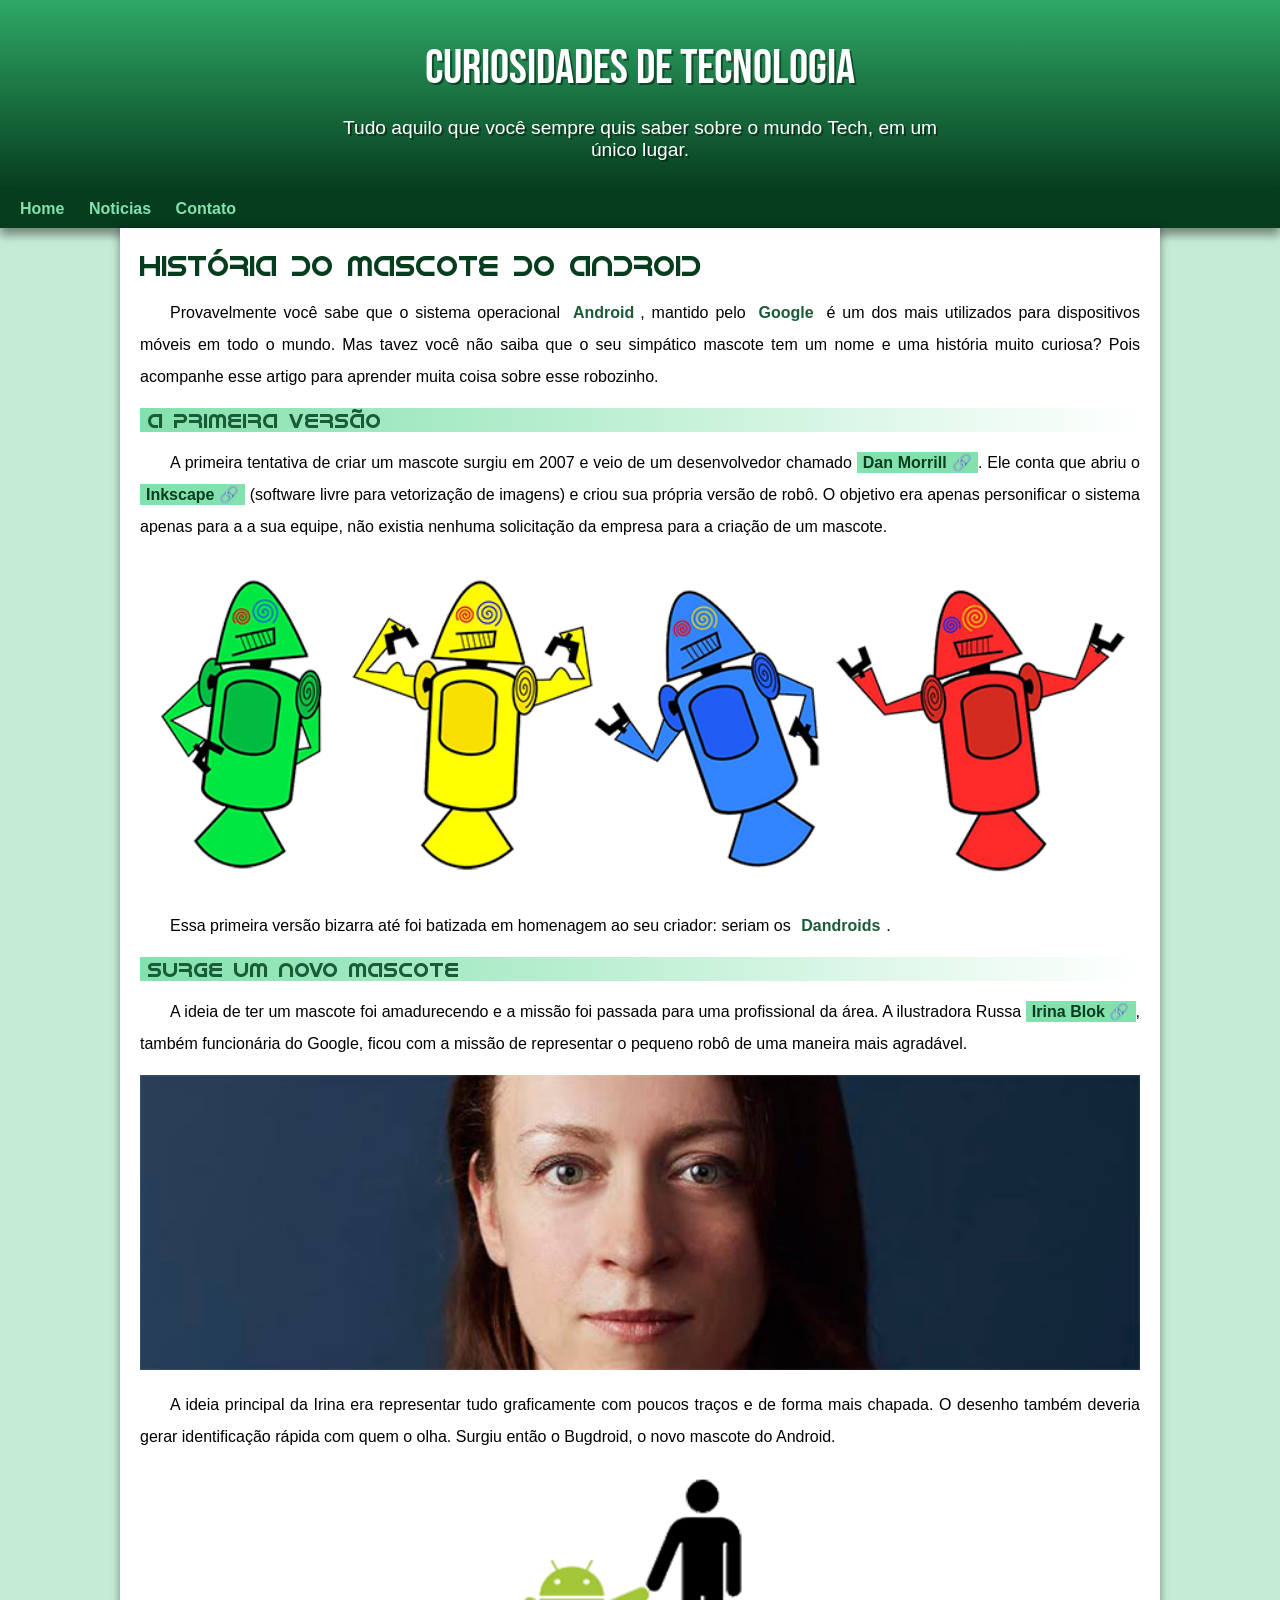
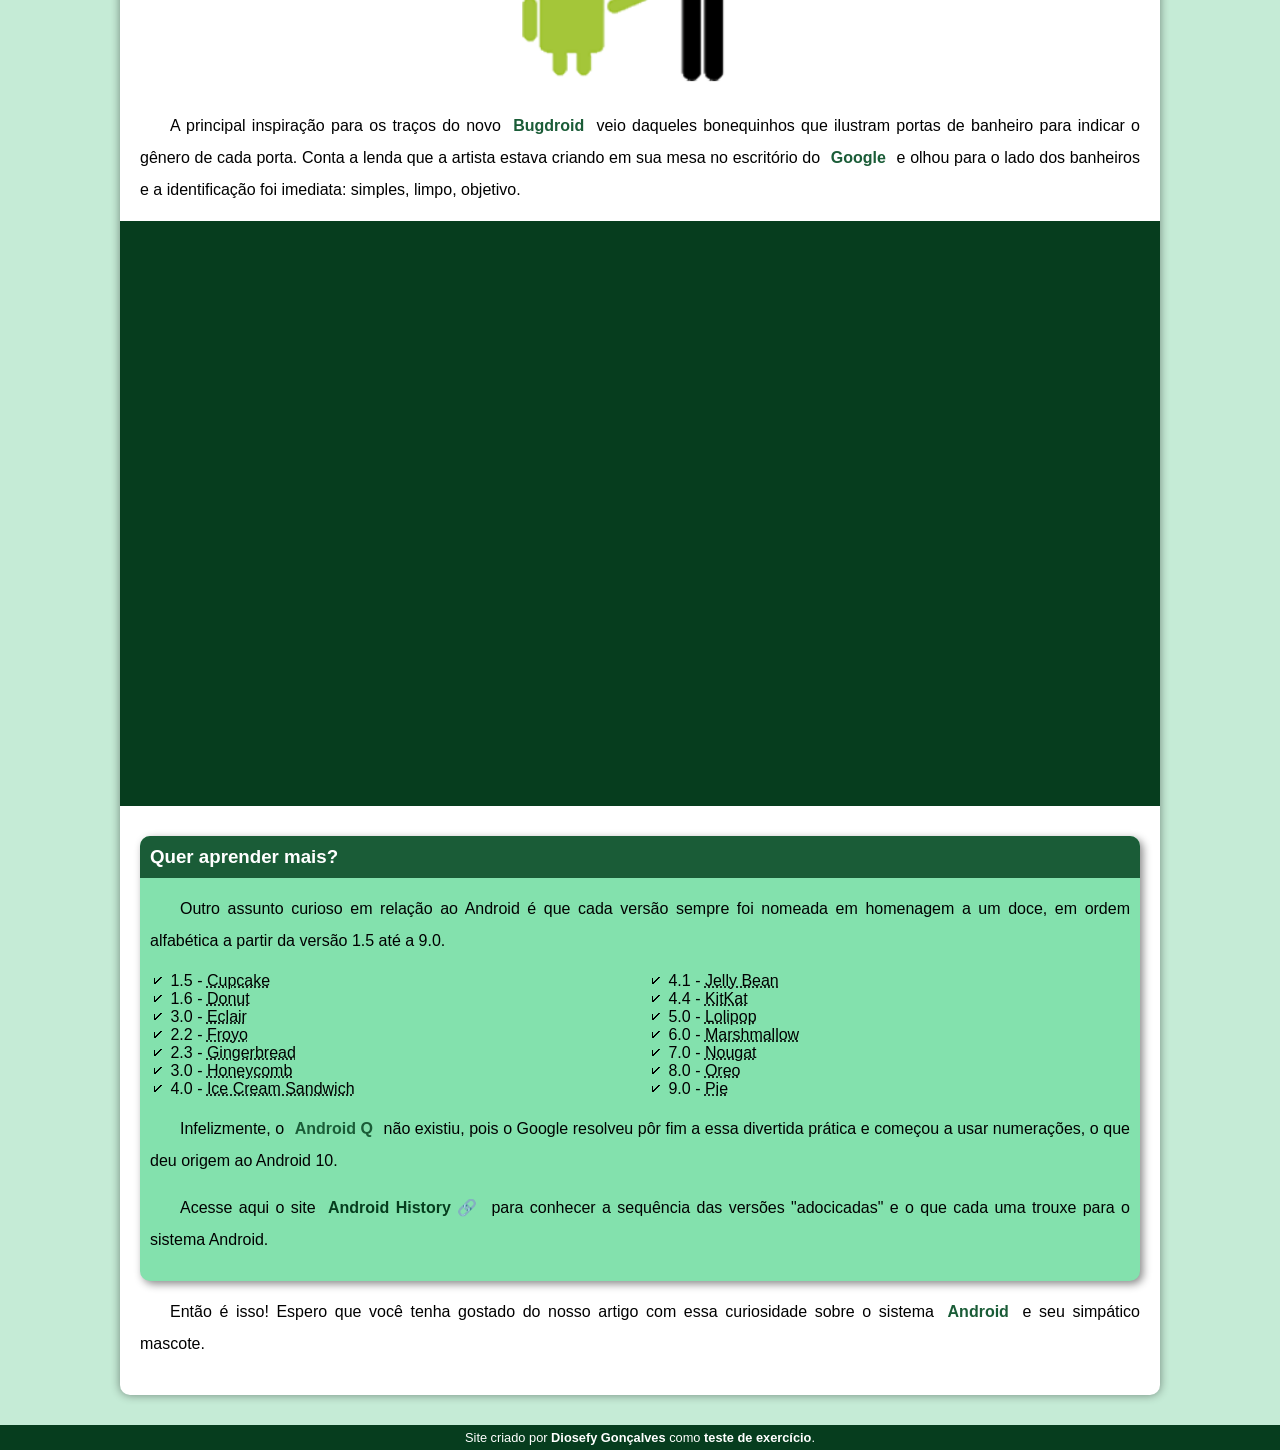
<file: index.html>
<!DOCTYPE html>
<html lang="pt-br">

<head>
    <meta charset="UTF-8">
    <meta name="viewport" content="width=device-width, initial-scale=1.0">
    <title>Como surgiu o mascote do Android?</title>
    <link rel="shortcut icon" href="imagens/favicon.ico" type="image/x-icon">
    <link rel="stylesheet" href="estilos/estilos.css">

</head>

<body>
    <header>
        <h1>Curiosidades de Tecnologia</h1>
        <p>Tudo aquilo que você sempre quis saber sobre o mundo Tech, em um único lugar.</p>
    </header>
    <nav>
        <a href="#">Home</a>
        <a href="#">Noticias</a>
        <a href="#">Contato</a>
    </nav>
    <main>
        <article>
            <h1>História do Mascote do Android</h1>

            <p>Provavelmente você sabe que o sistema operacional <strong>Android</strong>, mantido pelo <strong>Google</strong> é um dos mais utilizados
                para dispositivos móveis em todo o mundo. Mas tavez você não saiba que o seu simpático mascote tem um
                nome e uma história muito curiosa? Pois acompanhe esse artigo para aprender muita coisa sobre esse
                robozinho.
            </p>

            <h2>A primeira versão</h2>

            <p>A primeira tentativa de criar um mascote surgiu em 2007 e veio de um desenvolvedor chamado <a href="https://androidcommunity.com/dan-morrill-shows-us-the-android-mascot-that-almost-was-20130103/" target="_blank" class="externo">Dan Morrill</a>.
                Ele conta que abriu o <a href="https://inkscape.org/pt-br/" target="_blank" class="externo" >Inkscape</a> (software livre para vetorização de imagens) e criou sua própria versão
                de robô. O objetivo era apenas personificar o sistema apenas para a a sua equipe, não existia nenhuma
                solicitação da empresa para a criação de um mascote.</p>

            <picture>
                <source media="(max-width: 570px)" srcset="imagens/dan-droids-pq.png">
                <img src="imagens/dan-droids.png" alt="Imagem dos Dan-Droides">
            </picture>

            <p>Essa primeira versão bizarra até foi batizada em homenagem ao seu criador: seriam os <strong>Dandroids</strong>.</p>

            <h2>Surge um novo mascote</h2>

            <p>A ideia de ter um mascote foi amadurecendo e a missão foi passada para uma profissional da área. A
                ilustradora Russa <a href="https://www.irinablok.com/android" target="_blank" class="externo">Irina Blok</a>, também funcionária do Google, ficou com a missão de representar o pequeno
                robô de uma maneira mais agradável.</p>

            <picture>
                <source media="(max-width: 570px)" srcset="imagens/irina-blok-pq.jpg">
                <img src="imagens/irina-blok.jpg" alt="Imagem da criadora dos Dan-Droides">
            </picture>

            <p>A ideia principal da Irina era representar tudo graficamente com poucos traços e de forma mais chapada. O
                desenho também deveria gerar identificação rápida com quem o olha. Surgiu então o <atrong>Bugdroid</atrong>, o novo
                mascote
                do Android.</p>

            <img src="imagens/bugdroid.png" class="pequena" alt="Bugdroid">

            <p>A principal inspiração para os traços do novo <strong>Bugdroid</strong> veio daqueles bonequinhos que ilustram portas de
                banheiro para indicar o gênero de cada porta. Conta a lenda que a artista estava criando em sua mesa no
                escritório do <strong>Google</strong> e olhou para o lado dos banheiros e a identificação foi imediata: simples, limpo,
                objetivo.</p>

            <div class="video">
                <iframe width="560" height="315" src="https://www.youtube.com/embed/l2UDgpLz20M?si=r0GhpRzhas2946FK"
                    title="YouTube video player" frameborder="0"
                    allow="accelerometer; autoplay; clipboard-write; encrypted-media; gyroscope; picture-in-picture; web-share"
                    referrerpolicy="strict-origin-when-cross-origin" allowfullscreen></iframe>
            </div>

            <aside>
                <h3>Quer aprender mais?</h3>
                <p>Outro assunto curioso em relação ao Android é que cada versão sempre foi nomeada em homenagem a um
                    doce, em ordem alfabética a partir da versão 1.5 até a 9.0.</p>

                <ul>
                    <li>1.5 - <abbr title="Bolo de Copo">Cupcake</abbr></li>
                    <li>1.6 - <abbr title="Rosquinha">Donut</abbr></li>
                    <li>3.0 - <abbr title="Bomba">Eclair</abbr></li>
                    <li>2.2 - <abbr title="Iogurte Congelado">Froyo</abbr></li>
                    <li>2.3 - <abbr title="Biscoito de Gengibre">Gingerbread</abbr></li>
                    <li>3.0 - <abbr title="Favo de Mel">Honeycomb</abbr></li>
                    <li>4.0 - <abbr title="Sanduíche de Sorvete">Ice Cream Sandwich</abbr></li>
                    <li>4.1 - <abbr title="Jujuba">Jelly Bean</abbr></li>
                    <li>4.4 - <abbr title="KitKat">KitKat</abbr></li>
                    <li>5.0 - <abbr title="Pirulito">Lolipop</abbr></li>
                    <li>6.0 - <abbr title="Marshmallow">Marshmallow</abbr></li>
                    <li>7.0 - <abbr title="Torrone">Nougat</abbr></li>
                    <li>8.0 - <abbr title="Oreo">Oreo</abbr></li>
                    <li>9.0 - <abbr title="Torta">Pie</abbr></li>
                </ul>

                <p>Infelizmente, o <strong>Android Q</strong> não existiu, pois o Google resolveu pôr fim a essa divertida prática e
                    começou a usar numerações, o que deu origem ao Android 10.</p> 

                <p>Acesse aqui o site <a href="https://www.android.com/intl/en_uk/what-is-android/" target="_blank" class="externo">Android History</a> para conhecer a sequência das versões "adocicadas" e o que cada uma trouxe para o sistema Android.</p>

            </aside>

            <p>
                Então é isso! Espero que você tenha gostado do nosso artigo com essa curiosidade sobre o sistema <strong>Android</strong> e
                seu simpático mascote.
            </p>

        </article>

    </main>
    <footer>
        <p>Site criado por <a href="https://github.com/Diosefy" target="_blank" >Diosefy Gonçalves</a> como <strong>teste de exercício</strong>.</p>
    </footer>

</body>

</html>
</file>
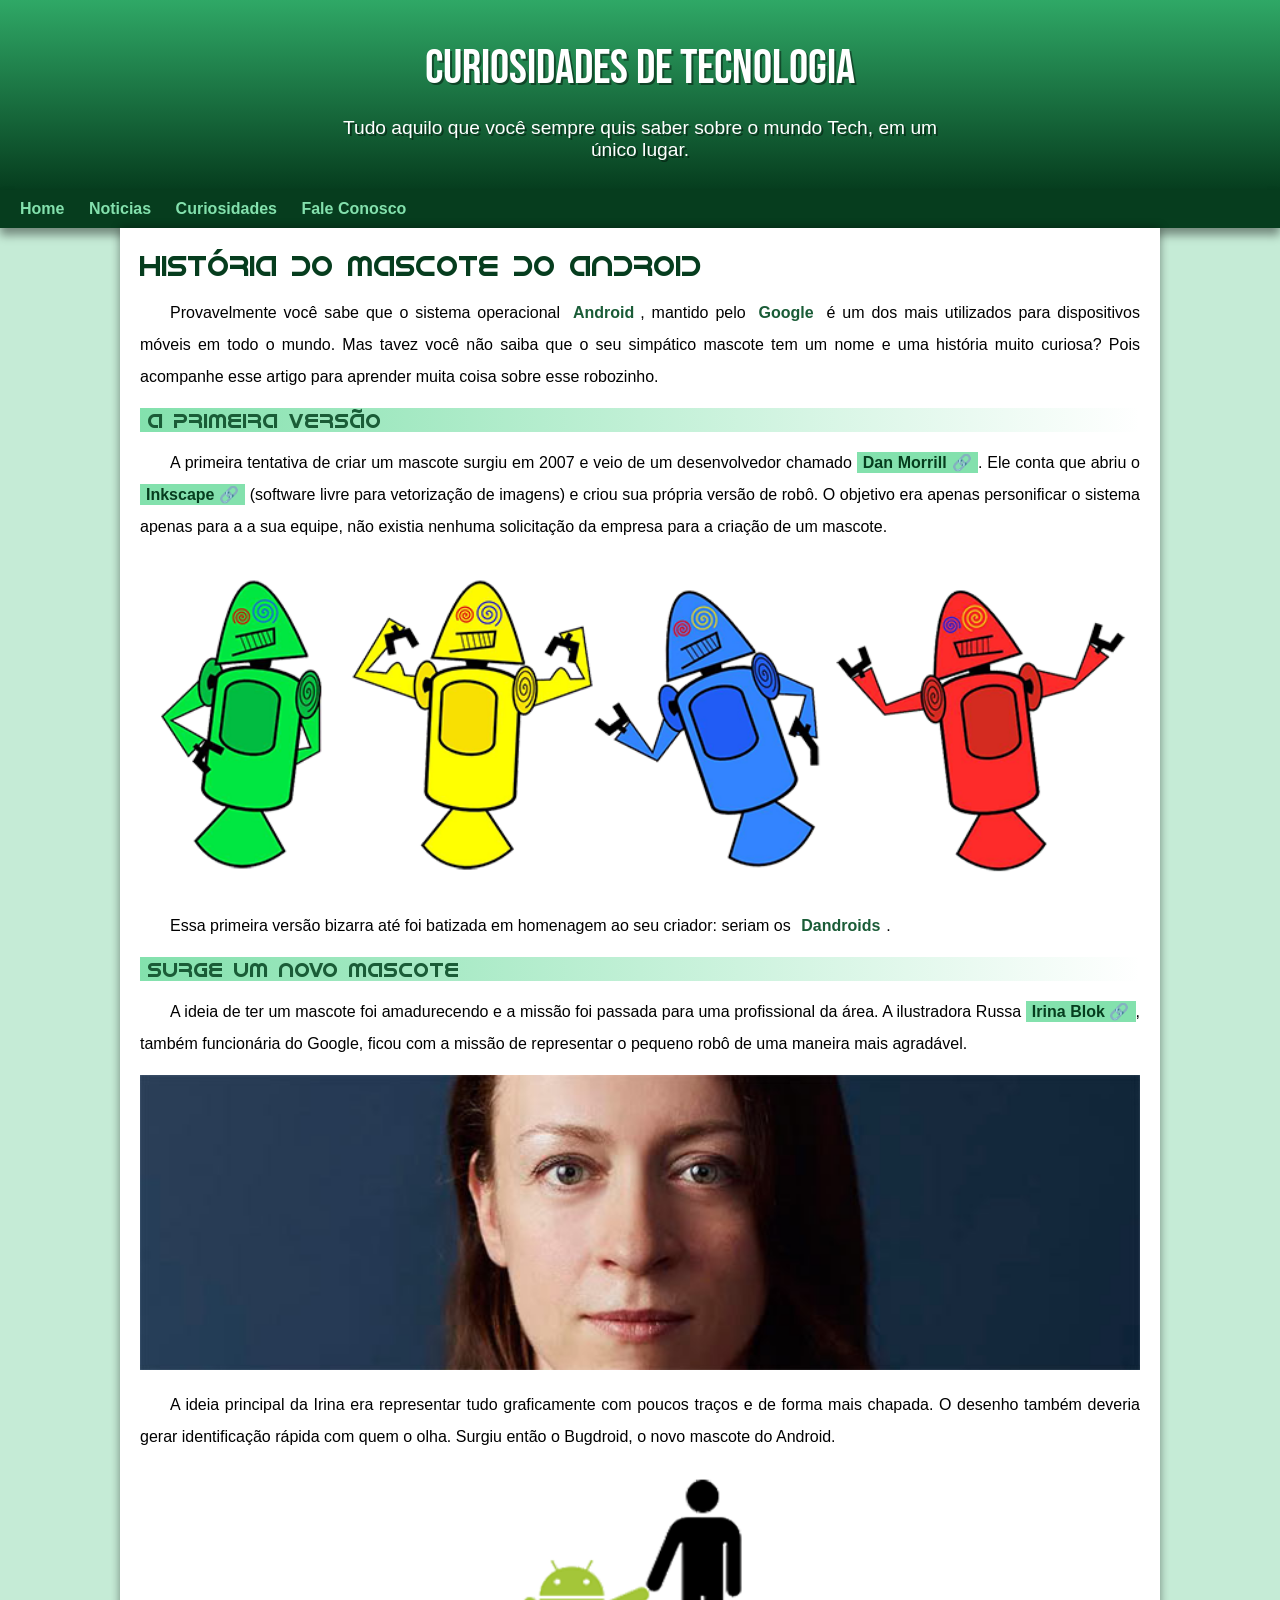
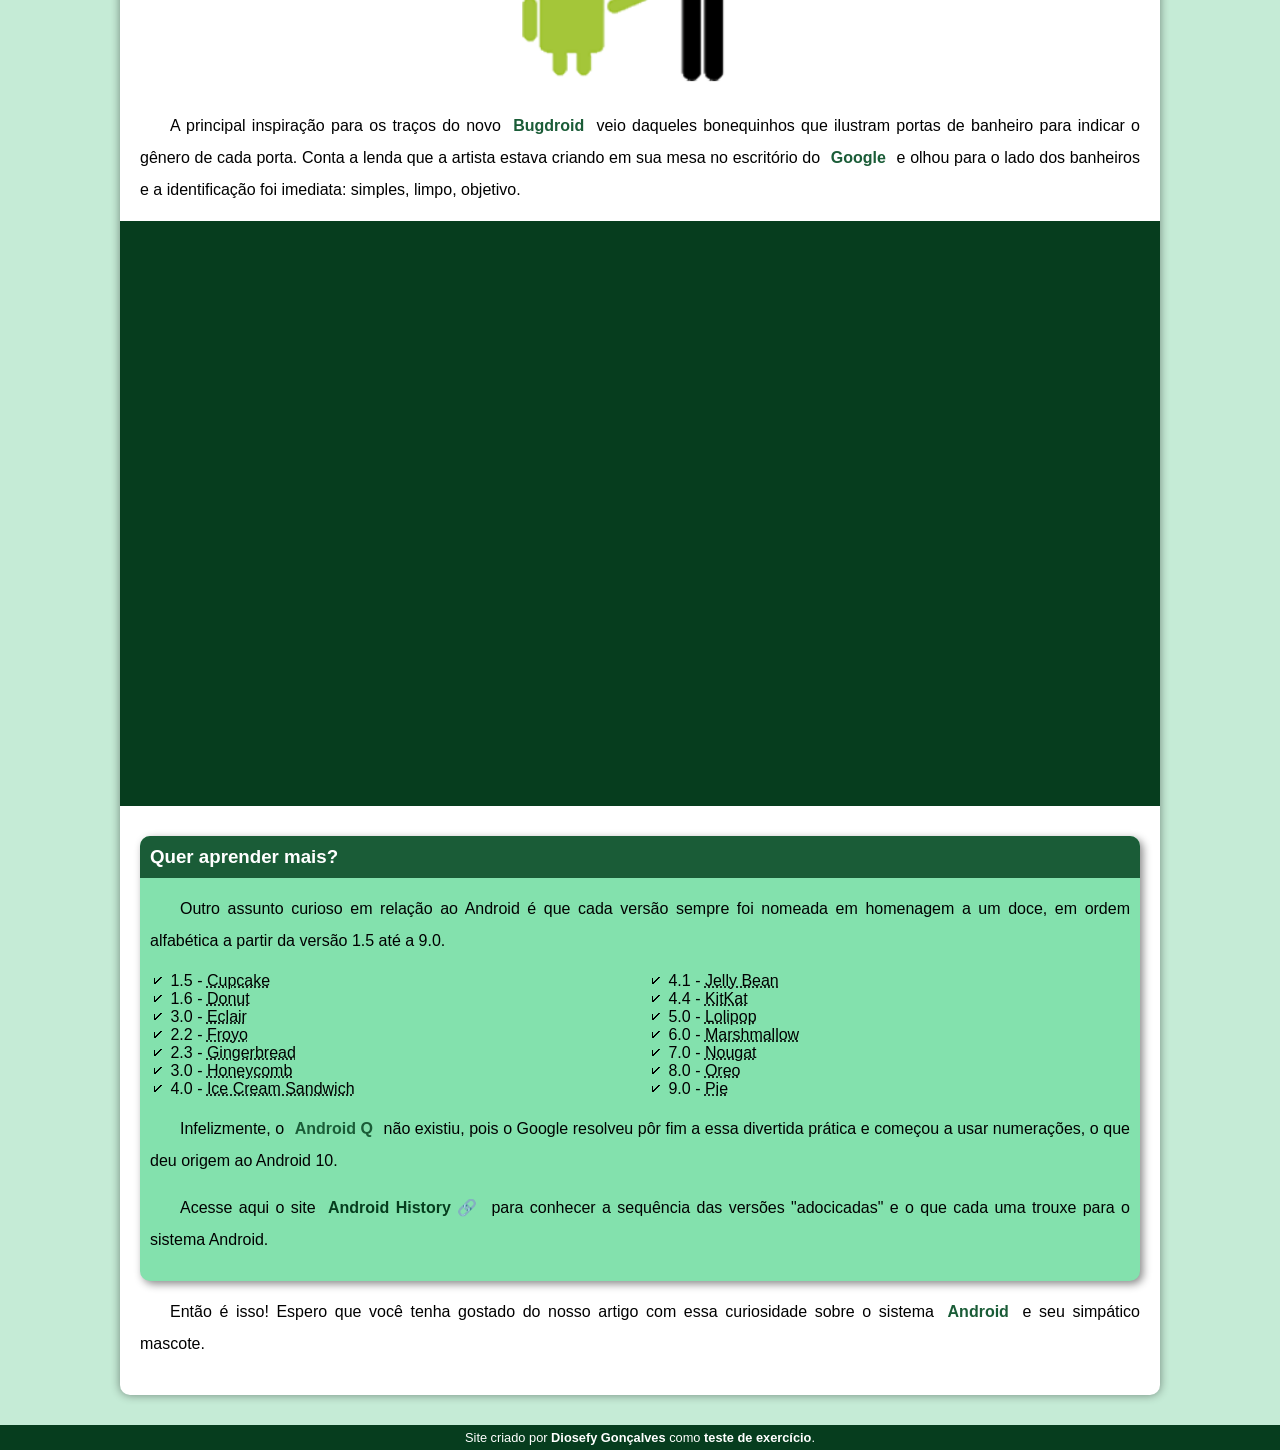
<file: index.html.html>
<!DOCTYPE html>
<html lang="pt-br">

<head>
    <meta charset="UTF-8">
    <meta name="viewport" content="width=device-width, initial-scale=1.0">
    <title>Como surgiu o mascote do Android?</title>
    <link rel="shortcut icon" href="imagens/favicon.ico" type="image/x-icon">
    <link rel="stylesheet" href="estilos/estilos.css">

</head>

<body>
    <header>
        <h1>Curiosidades de Tecnologia</h1>
        <p>Tudo aquilo que você sempre quis saber sobre o mundo Tech, em um único lugar.</p>
    </header>
    <nav>
        <a href="#">Home</a>
        <a href="#">Noticias</a>
        <a href="#">Curiosidades</a>
        <a href="#">Fale Conosco</a>
    </nav>
    <main>
        <article>
            <h1>História do Mascote do Android</h1>

            <p>Provavelmente você sabe que o sistema operacional <strong>Android</strong>, mantido pelo <strong>Google</strong> é um dos mais utilizados
                para dispositivos móveis em todo o mundo. Mas tavez você não saiba que o seu simpático mascote tem um
                nome e uma história muito curiosa? Pois acompanhe esse artigo para aprender muita coisa sobre esse
                robozinho.
            </p>

            <h2>A primeira versão</h2>

            <p>A primeira tentativa de criar um mascote surgiu em 2007 e veio de um desenvolvedor chamado <a href="https://androidcommunity.com/dan-morrill-shows-us-the-android-mascot-that-almost-was-20130103/" target="_blank" class="externo">Dan Morrill</a>.
                Ele conta que abriu o <a href="https://inkscape.org/pt-br/" target="_blank" class="externo" >Inkscape</a> (software livre para vetorização de imagens) e criou sua própria versão
                de robô. O objetivo era apenas personificar o sistema apenas para a a sua equipe, não existia nenhuma
                solicitação da empresa para a criação de um mascote.</p>

            <picture>
                <source media="(max-width: 570px)" srcset="imagens/dan-droids-pq.png">
                <img src="imagens/dan-droids.png" alt="Imagem dos Dan-Droides">
            </picture>

            <p>Essa primeira versão bizarra até foi batizada em homenagem ao seu criador: seriam os <strong>Dandroids</strong>.</p>

            <h2>Surge um novo mascote</h2>

            <p>A ideia de ter um mascote foi amadurecendo e a missão foi passada para uma profissional da área. A
                ilustradora Russa <a href="https://www.irinablok.com/android" target="_blank" class="externo">Irina Blok</a>, também funcionária do Google, ficou com a missão de representar o pequeno
                robô de uma maneira mais agradável.</p>

            <picture>
                <source media="(max-width: 570px)" srcset="imagens/irina-blok-pq.jpg">
                <img src="imagens/irina-blok.jpg" alt="Imagem da criadora dos Dan-Droides">
            </picture>

            <p>A ideia principal da Irina era representar tudo graficamente com poucos traços e de forma mais chapada. O
                desenho também deveria gerar identificação rápida com quem o olha. Surgiu então o <atrong>Bugdroid</atrong>, o novo
                mascote
                do Android.</p>

            <img src="imagens/bugdroid.png" class="pequena" alt="Bugdroid">

            <p>A principal inspiração para os traços do novo <strong>Bugdroid</strong> veio daqueles bonequinhos que ilustram portas de
                banheiro para indicar o gênero de cada porta. Conta a lenda que a artista estava criando em sua mesa no
                escritório do <strong>Google</strong> e olhou para o lado dos banheiros e a identificação foi imediata: simples, limpo,
                objetivo.</p>

            <div class="video">
                <iframe width="560" height="315" src="https://www.youtube.com/embed/l2UDgpLz20M?si=r0GhpRzhas2946FK"
                    title="YouTube video player" frameborder="0"
                    allow="accelerometer; autoplay; clipboard-write; encrypted-media; gyroscope; picture-in-picture; web-share"
                    referrerpolicy="strict-origin-when-cross-origin" allowfullscreen></iframe>
            </div>

            <aside>
                <h3>Quer aprender mais?</h3>
                <p>Outro assunto curioso em relação ao Android é que cada versão sempre foi nomeada em homenagem a um
                    doce, em ordem alfabética a partir da versão 1.5 até a 9.0.</p>

                <ul>
                    <li>1.5 - <abbr title="Bolo de Copo">Cupcake</abbr></li>
                    <li>1.6 - <abbr title="Rosquinha">Donut</abbr></li>
                    <li>3.0 - <abbr title="Bomba">Eclair</abbr></li>
                    <li>2.2 - <abbr title="Iogurte Congelado">Froyo</abbr></li>
                    <li>2.3 - <abbr title="Biscoito de Gengibre">Gingerbread</abbr></li>
                    <li>3.0 - <abbr title="Favo de Mel">Honeycomb</abbr></li>
                    <li>4.0 - <abbr title="Sanduíche de Sorvete">Ice Cream Sandwich</abbr></li>
                    <li>4.1 - <abbr title="Jujuba">Jelly Bean</abbr></li>
                    <li>4.4 - <abbr title="KitKat">KitKat</abbr></li>
                    <li>5.0 - <abbr title="Pirulito">Lolipop</abbr></li>
                    <li>6.0 - <abbr title="Marshmallow">Marshmallow</abbr></li>
                    <li>7.0 - <abbr title="Torrone">Nougat</abbr></li>
                    <li>8.0 - <abbr title="Oreo">Oreo</abbr></li>
                    <li>9.0 - <abbr title="Torta">Pie</abbr></li>
                </ul>

                <p>Infelizmente, o <strong>Android Q</strong> não existiu, pois o Google resolveu pôr fim a essa divertida prática e
                    começou a usar numerações, o que deu origem ao Android 10.</p> 

                <p>Acesse aqui o site <a href="https://www.android.com/intl/en_uk/what-is-android/" target="_blank" class="externo">Android History</a> para conhecer a sequência das versões "adocicadas" e o que cada uma trouxe para o sistema Android.</p>

            </aside>

            <p>
                Então é isso! Espero que você tenha gostado do nosso artigo com essa curiosidade sobre o sistema <strong>Android</strong> e
                seu simpático mascote.
            </p>

        </article>

    </main>
    <footer>
        <p>Site criado por <a href="https://github.com/Diosefy" target="_blank" >Diosefy Gonçalves</a> como <strong>teste de exercício</strong>.</p>
    </footer>

</body>

</html>
</file>
<file: estilos/estilos.css>
@charset "UTF-8";

@import url('https://fonts.googleapis.com/css2?family=Bebas+Neue&display=swap');
@font-face {
    font-family: "Android";
    src: url(../fontes/idroid.otf) format('opentype');
    font-weight: normal;
}

* {
    margin: 0;
    padding: 0;
}

:root {
    --cor0: #c5ebd6;
    --cor1: #83e1ad;
    --cor2: #3ddc84;
    --cor3: #2fa866;
    --cor4: #1a5c37;
    --cor5: #063d1e;

    --fonte-padrao: Arial, Verdana, Helvetica, sans-serif;
    --fonte-destaque: "Bebas Neue", sans-serif;
    --fonte-android: "Android", sans-serif;
}

body {
    background-color: var(--cor0);
    font-family: var(--fonte-padrao);
}

a.externo::after {
    content: '\00a0🔗';
}

header {
    background-image: linear-gradient(to bottom, var(--cor3), var(--cor5));
    min-height: 150px;
    text-align: center;
    padding-top: 40px;
}

header > p {
    color: #ffffff;
    font-family: var(--fonte-padrao);
    font-size: 1.2em;
    max-width: 600px;
    margin: auto;
    padding: 0 10px 0 10px;
    text-shadow: 2px 2px 0 rgba(0, 0, 0, 0.426);
}

header h1 {
    color: #ffffff;
    font-family: var(--fonte-destaque);
    font-weight: normal;
    margin-bottom: 20px;
    font-size: 3em;
    text-shadow: 2px 2px 0 rgba(0, 0, 0, 0.426);
}

nav {
    background-color: var(--cor5);
    padding: 10px;
    box-shadow: 0 7px 9px rgba(0, 0, 0, 0.414);
}

nav > a {
    color: var(--cor1);
    padding: 10px;
    text-decoration: none;
    font-weight: bold;
    border-radius: 5px;
    transition-duration: 0.3s;
}

nav > a:hover {
    background-color: var(--cor3);
    color: var(--cor5);
}

main {
    background-color: #ffffff;
    min-width: 300px;
    max-width: 1000px;
    margin: auto;
    margin-bottom: 30px;
    padding: 20px;
    box-shadow: 0px 0px 10px rgba(0, 0, 0, 0.432);
    border-radius: 0 0 10px 10px;
}

main p {
    margin: 15px 0;
    text-align: justify;
    text-indent: 30px;
    font-size: 1em;
    line-height: 2em;
}

main strong {
    color: var(--cor4);
    font-weight: bolder;
    padding: 2px 6px;
}

main a {
    text-decoration: none;
    font-weight: bold;
    color: var(--cor5);
    background-color: var(--cor1);
    padding: 2px 6px;
}

main a:hover {
    text-decoration: underline;
    color: var(--cor4);
}

main h1 {
    color: var(--cor5);
    font-family: var(--fonte-android);
    font-weight: normal;
    font-size: 1.8em;
}

main h2 {
    font-family: var(--fonte-android);
    color: var(--cor4);
    font-size: 1.3em;
    background-image: linear-gradient(to right, var(--cor1), transparent);
    text-indent: 8px;
    font-weight: normal;
}

main img {
    width: 100%;
}

main img.pequena {
    max-width: 350px;
    margin: auto;
    display: block;
}

div.video {
    background-color: #063d1e;
    margin: 0 -20px 30px -20px;
    padding: 20px;

    position: relative;
    padding-bottom: 56.5%;
}

div.video > iframe {
    position: absolute;
    top: 5%;
    left: 5%;
    width: 90%;
    height: 90%;
}

aside {
    background-color: #83e1ad;
    padding: 10px;
    border-radius: 10px;
    box-shadow: 3px 3px 8px rgba(0, 0, 0, 0.464);
}

aside > ul {
    list-style-type: "🗸\00A0";
    list-style-position: inside;
    columns: 2;
}

aside > h3 {
    background-color: var(--cor4);
    color: #ffffff;
    padding: 10px;
    margin: -10px -10px 0 -10px;
    border-radius: 10px 10px 0 0;
}

footer {
    background-color: var(--cor5);
    color: #ffffff;
    text-align: center;
    font-size: 0.8em;
    padding: 5px;
}

footer a {
    color: #ffffff;
    font-weight: bolder;
    text-decoration: none;
}

footer a:hover {
    text-decoration: underline;
    color: var(--cor1);
}
</file>
